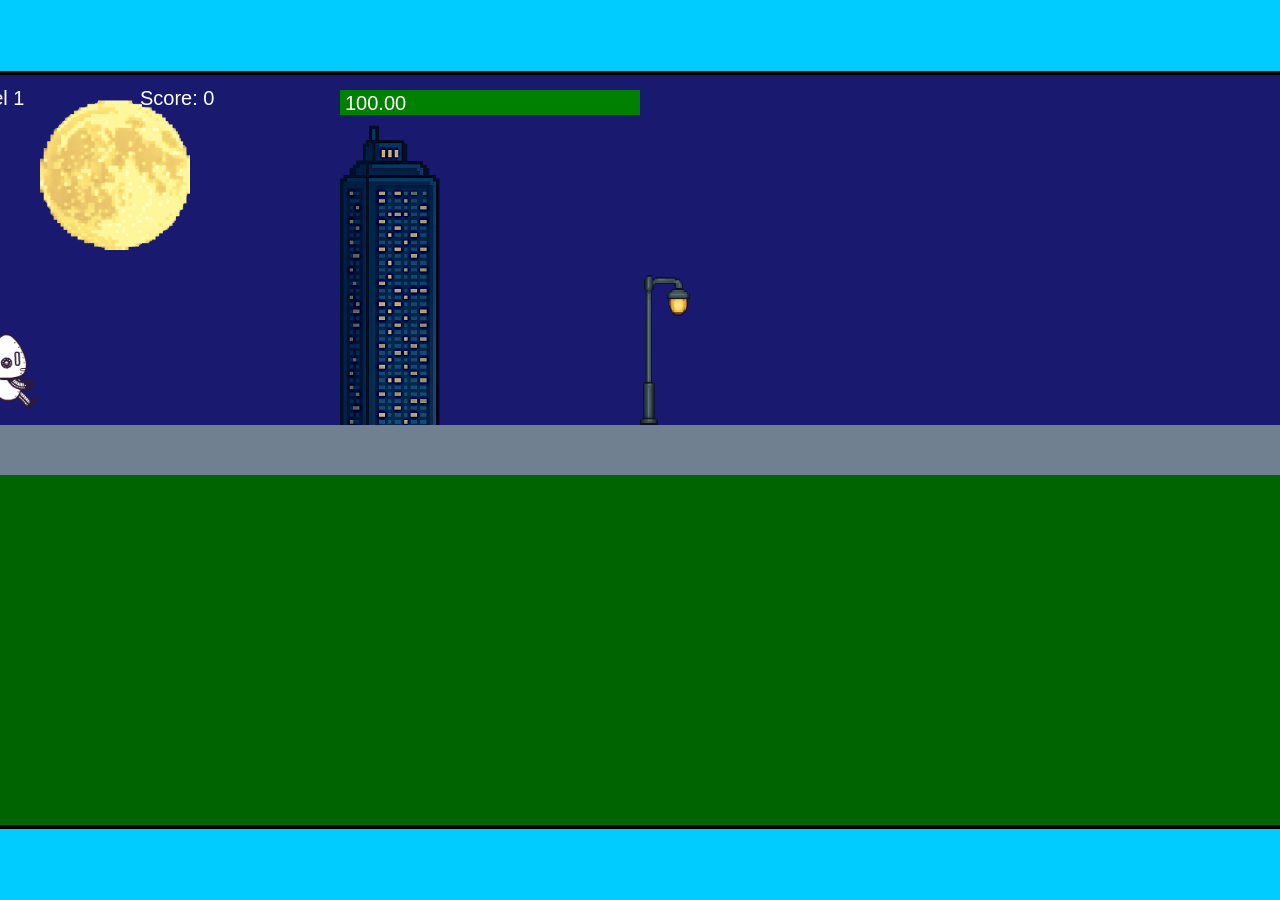
<file: fsd-projects/runtime/index.html>
<!DOCTYPE html>
<html lang="en">
  <head>
    <meta charset="UTF-8" />
    <meta name="viewport" content="width=device-width, initial-scale=1.0" />
    <title>Runtime Neo</title>
    <link rel="stylesheet" href="runtime.css" />
    <script src="https://code.jquery.com/jquery-3.1.0.js"></script>
    <script src="setup.js"></script>
    <script src="levels.js"></script>
    <script src="scenery.js"></script>
    <script src="student.js"></script>
    <script src="main.js"></script>
  </head>
  <body id="body">
    <canvas id="gameCanvas" width="1400" height="750"></canvas>
    <img id="player" src="images/halle.png" />
    <img id="projectile" src="images/projectile.png" />
    <img id="basicPlatform" src="images/interactable/basicPlatform.png" />
    <img id="spikes" src="images/interactable/spikes.png" />
    <img id="bug" src="images/interactable/bug.png" />
    <img id="healthUp" src="images/interactable/healthUp.png" />
    <img id="flag" src="images/interactable/flag.png" />
    <img id="moon" src="images/backgrounds/moon.png" />
    <img id="building" src="images/backgrounds/building.png" />
    <img id="lamp" src="images/backgrounds/lamp.png" />
  </body>
</html>
</file>
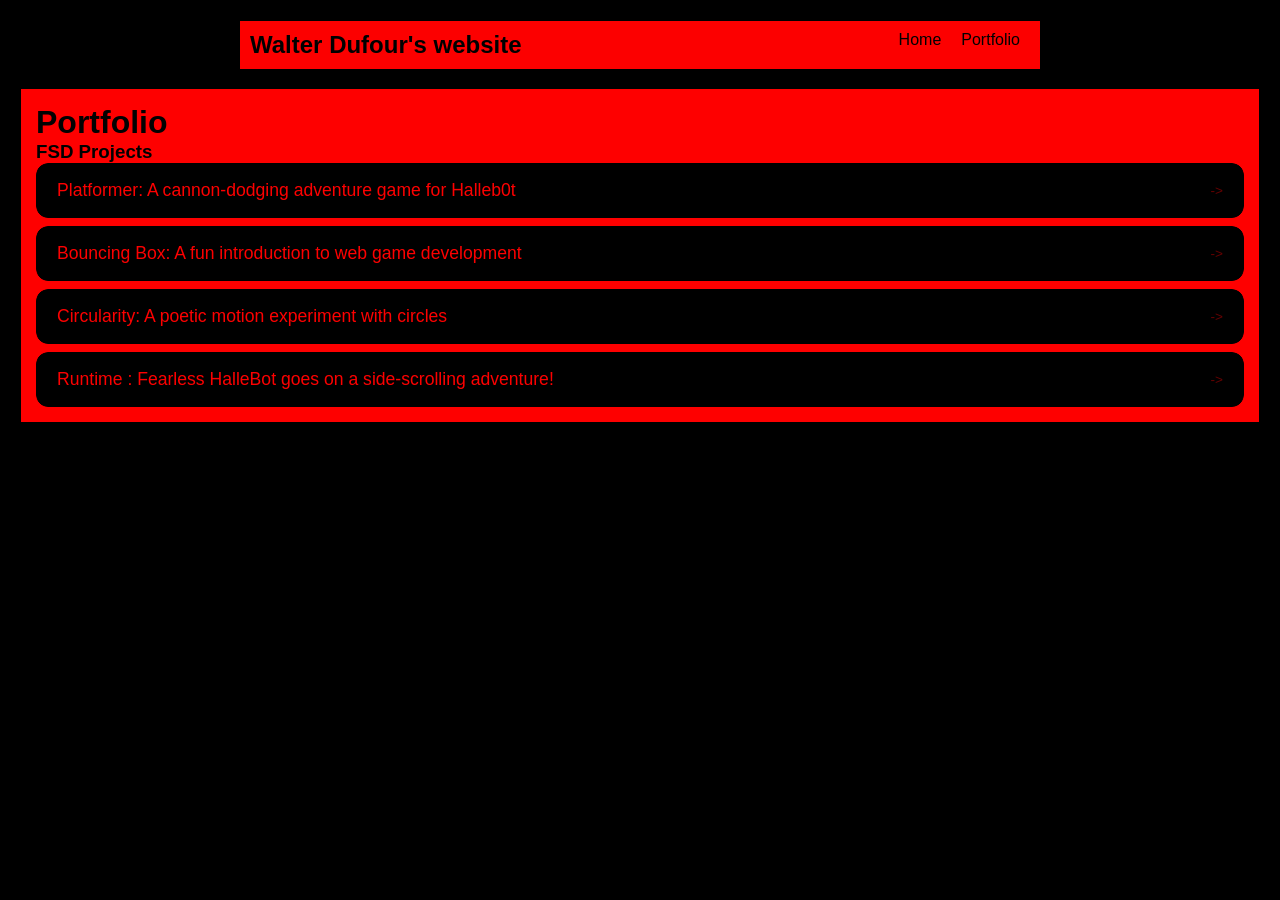
<file: portfolio.html>
<!DOCTYPE html>
<html>

<head>
  <title>Walter Dufour's website</title>
  <link rel="stylesheet" href="style.css">
</head>

<body>
  <div id="all-contents">
    <nav>
      <h1 class="fuzzy-bubbles-bold">Walter Dufour's website</h1>
      <ul id="nav-ul">
        <li class="nav-li">
          <a class="navbar" href="index.html">Home</a>
        </li>
        <li class="nav-li">
          <a href="portfolio.html">Portfolio</a>
        </li>
      </ul>
    </nav>
  </div>
  <main>
    <div class="content">
      <h1>Portfolio</h1>
      <h3>FSD Projects</h3>
      <ul id="portfolio">
        <li>
          <a href="fsd-projects/platformer/">Platformer: A cannon-dodging adventure game for Halleb0t</a>
        </li>
        <li>
          <a href="fsd-projects/bouncing-box/">Bouncing Box: A fun introduction to web game development</a>
        </li>
        <li>
          <a href="fsd-projects/circularity/">Circularity: A poetic motion experiment with circles</a>
        </li>
        <li>
          <a href="fsd-projects/runtime/">Runtime : Fearless HalleBot goes on a side-scrolling adventure!</a>
        </li>
      </ul>

    </div>
  </main>
</body>

</html>
</file>
<file: fsd-projects/runtime/runtime.css>
/* runtime.css */
/* Styles for Runtime Neo auto-runner game */

img {
  display: none;
}

#gameCanvas {
  position: absolute;
  border: 4px solid #000;
  top: 50%;
  left: 50%;
  transform: translate(-50%, -50%);
}

body {
  margin: 0;
  background-color: #00ccff;
  font-family: Arial, sans-serif;
  text-align: center;
  overflow: hidden;
}
</file>
<file: style.css>
body {
    background: rgb(0, 0, 0);
    color: rgb(0, 0, 0);
    padding: 10px;
    font-family: Arial, sans-serif;
    border:dashed
}

#all-contents {
    max-width: 800px;
    margin: auto;
}

/* navigation menu */
nav {
    background: rgb(252, 0, 0);
    margin: 0 auto;
    display: flex;
    padding: 10px;
    margin-bottom: 20px;
}

h1 {
    display: flex;
    align-items: center;
    color: rgb(0, 0, 0);
    flex: 1;
    margin: 0;
}

#nav-ul {
    list-style-type: none;
    margin: 0;
    padding: 0;
    display: flex;
}

.nav-li {
    display: inline-block;
    padding: 0 10px;
}

a {
    text-decoration: none;
    color: rgb(0, 0, 0);
}

/* main container area beneath menu */
main {
    background: rgb(254, 0, 0);
    display: flex;
    margin-top: 20px;
}

.sidebar {
    margin-right: 25px;
    padding: 10px;
}

.sidebar-img {
    width: 200px;
}

.content {
    flex: 1;
    padding: 15px;
}

/* interests section styles */
#interests {
    border: 4px rgb(0, 0, 0) ridge;
    padding: 5px;
    margin-top: 20px;
}
#interests {
  margin-top: 32px;
  width: 100%;
}

#interests h3 {
  margin: 0 0 12px;
  font-size: 0.75rem;
  font-weight: 700;
  text-transform: uppercase;
  letter-spacing: 0.2em;
  color: #000000;
}

#interests ul {
  list-style: none;
  margin: 0;
  padding: 0;
  display: flex;
  flex-wrap: wrap;
  gap: 8px;
}

#interests li {
  color: #000000;
  font-size: 1rem;
  font-weight: 600;
  padding: 10px 20px;
  background: #ff0000;
  border: 1px solid #000000;
  border-radius: 100px;
  transition:
    background 0.25s ease,
    color 0.25s ease,
    transform 0.25s ease;
  cursor: default;
}

#interests li:hover {
  background: #000;
  color: #ff0000;
  border-color: #000;
  transform: translateY(-2px);
}

h2, h3 {
    margin: 0px;
}
/* Portfolio styles */
.content h1 {
  color: rgb(2, 2, 2);
}

#portfolio {
  list-style: none;
  margin: 0;
  padding: 0;
  width: 100%;
  display: flex;
  flex-direction: column;
  gap: 8px;
}

#portfolio li {
  border-radius: 12px;
  overflow: hidden;
}

#portfolio a {
  display: flex;
  justify-content: space-between;
  align-items: center;
  text-decoration: none;
  color: #fd0000;
  padding: 16px 20px;
  font-size: 1.1rem;
  font-weight: 500;
  background: #000000;
  border: 1px solid #000000;
  border-radius: 12px;
  transition: background 0.25s ease, color 0.25s ease, transform 0.25s ease;
}

#portfolio a:hover {
  background: #000000;
  color: #ff0000;
  transform: translateX(4px);
}

#portfolio a::after {
  content: "->";
  font-size: 0.85rem;
  opacity: 0.4;
  transition: opacity 0.25s ease;
  white-space: nowrap;
}

#portfolio a:hover::after {
  opacity: 1;
}
</file>
